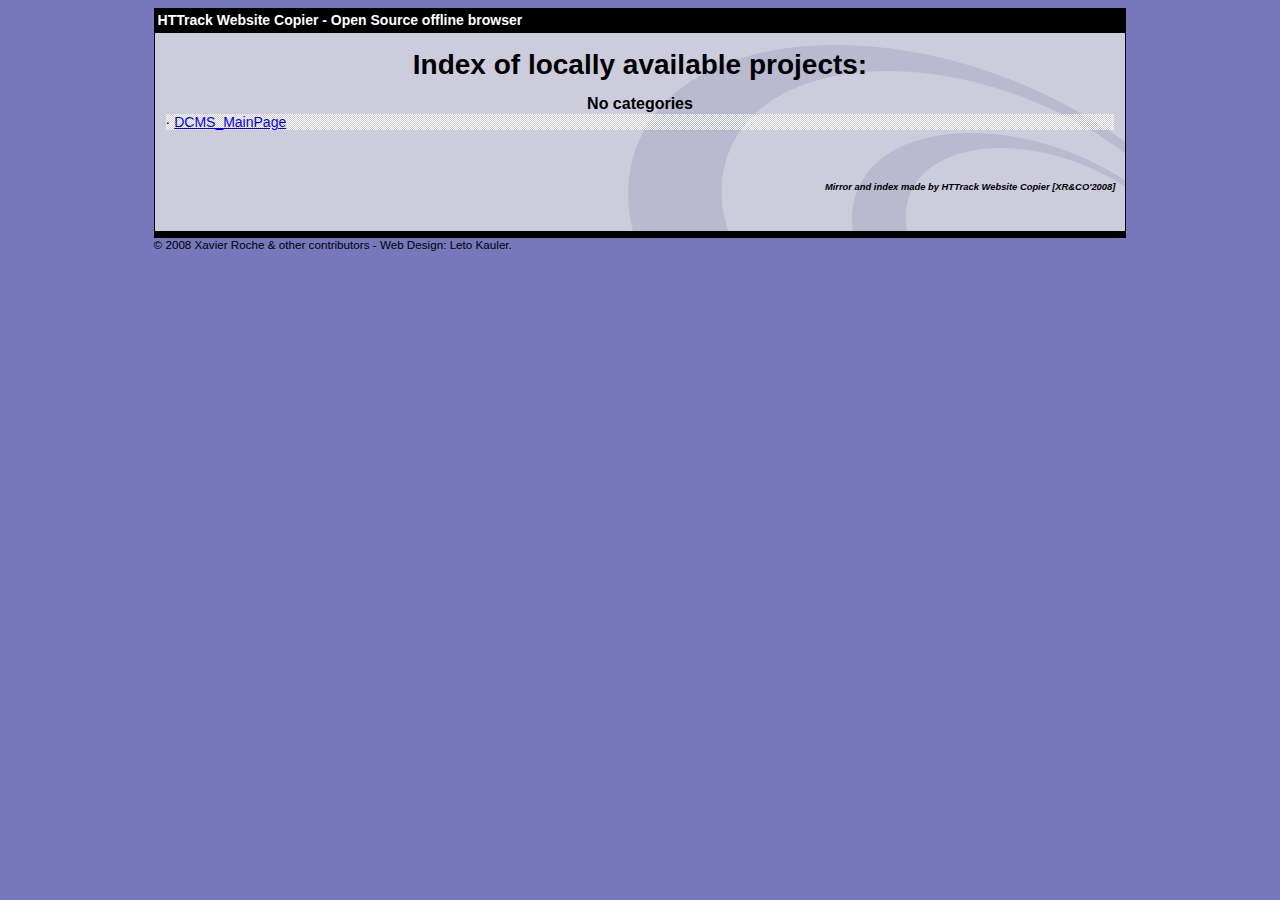
<file: index.html>
<html xmlns="http://www.w3.org/1999/xhtml" lang="en">

<head>
	<meta http-equiv="Content-Type" content="text/html; charset=utf-8" />
	<meta name="description" content="HTTrack is an easy-to-use website mirror utility. It allows you to download a World Wide website from the Internet to a local directory,building recursively all structures, getting html, images, and other files from the server to your computer. Links are rebuiltrelatively so that you can freely browse to the local site (works with any browser). You can mirror several sites together so that you can jump from one toanother. You can, also, update an existing mirror site, or resume an interrupted download. The robot is fully configurable, with an integrated help" />
	<meta name="keywords" content="httrack, HTTRACK, HTTrack, winhttrack, WINHTTRACK, WinHTTrack, offline browser, web mirror utility, aspirateur web, surf offline, web capture, www mirror utility, browse offline, local  site builder, website mirroring, aspirateur www, internet grabber, capture de site web, internet tool, hors connexion, unix, dos, windows 95, windows 98, solaris, ibm580, AIX 4.0, HTS, HTGet, web aspirator, web aspirateur, libre, GPL, GNU, free software" />
	<title>List of available projects - HTTrack Website Copier</title>
	<!-- Mirror and index made by HTTrack Website Copier/3.49-2 [XR&CO'2014] -->

	<style type="text/css">
	<!--

body {
	margin: 0;  padding: 0;  margin-bottom: 15px;  margin-top: 8px;
	background: #77b;
}
body, td {
	font: 14px "Trebuchet MS", Verdana, Arial, Helvetica, sans-serif;
	}

#subTitle {
	background: #000;  color: #fff;  padding: 4px;  font-weight: bold; 
	}

#siteNavigation a, #siteNavigation .current {
	font-weight: bold;  color: #448;
	}
#siteNavigation a:link    { text-decoration: none; }
#siteNavigation a:visited { text-decoration: none; }

#siteNavigation .current { background-color: #ccd; }

#siteNavigation a:hover   { text-decoration: none;  background-color: #fff;  color: #000; }
#siteNavigation a:active  { text-decoration: none;  background-color: #ccc; }


a:link    { text-decoration: underline;  color: #00f; }
a:visited { text-decoration: underline;  color: #000; }
a:hover   { text-decoration: underline;  color: #c00; }
a:active  { text-decoration: underline; }

#pageContent {
	clear: both;
	border-bottom: 6px solid #000;
	padding: 10px;  padding-top: 20px;
	line-height: 1.65em;
	background-image: url(backblue.gif);
	background-repeat: no-repeat;
	background-position: top right;
	}

#pageContent, #siteNavigation {
	background-color: #ccd;
	}


.imgLeft  { float: left;   margin-right: 10px;  margin-bottom: 10px; }
.imgRight { float: right;  margin-left: 10px;   margin-bottom: 10px; }

hr { height: 1px;  color: #000;  background-color: #000;  margin-bottom: 15px; }

h1 { margin: 0;  font-weight: bold;  font-size: 2em; }
h2 { margin: 0;  font-weight: bold;  font-size: 1.6em; }
h3 { margin: 0;  font-weight: bold;  font-size: 1.3em; }
h4 { margin: 0;  font-weight: bold;  font-size: 1.18em; }

.blak { background-color: #000; }
.hide { display: none; }
.tableWidth { min-width: 400px; }

.tblRegular       { border-collapse: collapse; }
.tblRegular td    { padding: 6px;  background-image: url(fade.gif);  border: 2px solid #99c; }
.tblHeaderColor, .tblHeaderColor td { background: #99c; }
.tblNoBorder td   { border: 0; }


// -->
</style>

</head>

<body>
<table width="76%" border="0" align="center" cellspacing="0" cellpadding="3" class="tableWidth">
	<tr>
	<td id="subTitle">HTTrack Website Copier - Open Source offline browser</td>
	</tr>
</table>
<table width="76%" border="0" align="center" cellspacing="0" cellpadding="0" class="tableWidth">
<tr class="blak">
<td>
	<table width="100%" border="0" align="center" cellspacing="1" cellpadding="0">
	<tr>
	<td colspan="6"> 
		<table width="100%" border="0" align="center" cellspacing="0" cellpadding="10">
		<tr> 
		<td id="pageContent"> 
<!-- ==================== End prologue ==================== -->


<h1 ALIGN=Center>Index of locally available projects:</H1>
  <table border="0" width="100%" cellspacing="1" cellpadding="0">
		<TH>
		<BR/>
			No categories
		</TH>
		<TR>
		  <TD BACKGROUND="fade.gif">
                    &middot; <A HREF="DCMS_MainPage/index.html">DCMS_MainPage</A>
   		  </TD>
		</TR>
	</TABLE>
	<BR>
	<H6 ALIGN="RIGHT">
         <I>Mirror and index made by HTTrack Website Copier [XR&CO'2008]</I>
	</H6>
	<!-- Mirror and index made by HTTrack Website Copier/3.49-2 [XR&CO'2014] -->
	<!-- Thanks for using HTTrack Website Copier! -->

<!-- ==================== Start epilogue ==================== -->
		</td>
		</tr>
		</table>
	</td>
	</tr>
	</table>
</td>
</tr>
</table>

<table width="76%" border="0" align="center" valign="bottom" cellspacing="0" cellpadding="0">
	<tr>
	<td id="footer"><small>&copy; 2008 Xavier Roche & other contributors - Web Design: Leto Kauler.</small></td>
	</tr>
</table>

</body>

</html>
</file>
